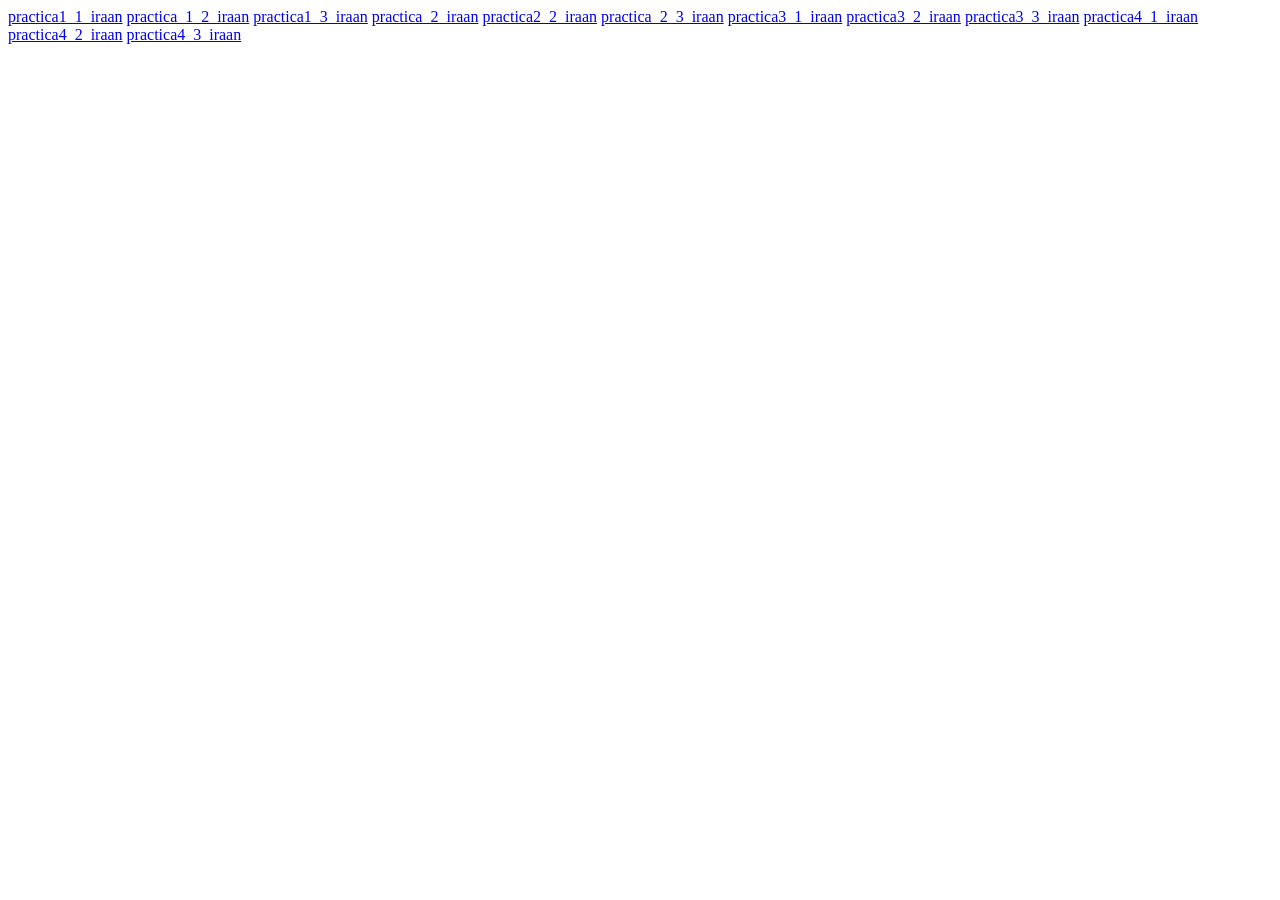
<file: index.html>
<!DOCTYPE html>
<html lang="en">
<head>
    <meta charset="UTF-8">
    <meta name="viewport" content="width=, initial-scale=1.0">
    <title>Document</title>
</head>
<body>
    <a href="practic_1_1_iraan.html">practica1_1_iraan</a>
    <a href="practica_1_2_iraan.html">practica_1_2_iraan</a>
    <a href="practica1_3_iraan.html">practica1_3_iraan</a>
    <a href="practica_2_iraan.html">practica_2_iraan</a>
    <a href="practica2_2_iraan.html">practica2_2_iraan</a>
    <a href="practica_2_3_iraan.html">practica_2_3_iraan</a>
    <a href="practica3_1_iraan.html">practica3_1_iraan</a>
    <a href="practica3_2_iraan.html">practica3_2_iraan</a>
    <a href="practica3_3_iraan.html">practica3_3_iraan</a>
    <a href="practica4_1_iraan.html">practica4_1_iraan</a>
    <a href="practica4_2_iraan.html">practica4_2_iraan</a>
    <a href="practica4_3_iraan.html">practica4_3_iraan</a>
</body>
</html>
</file>
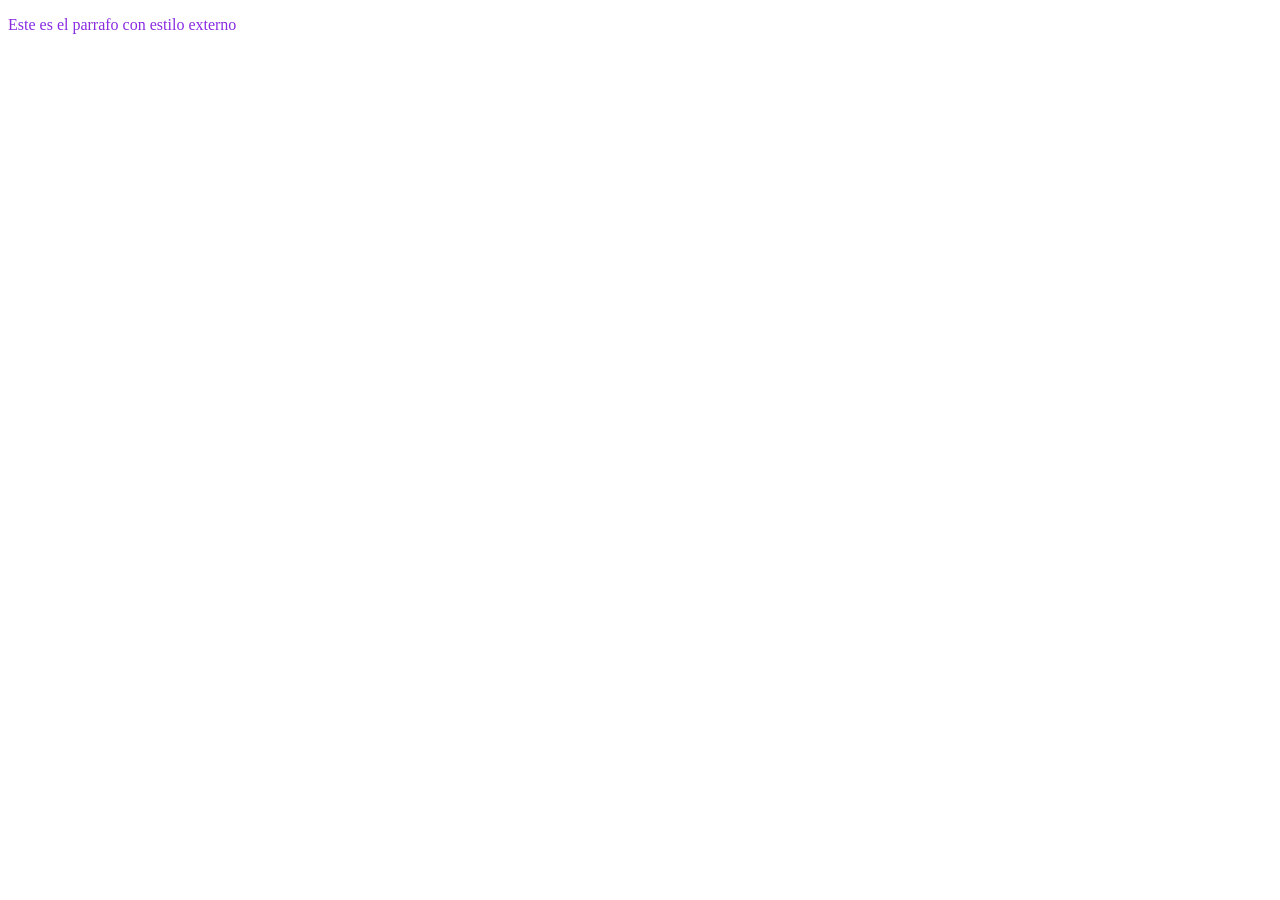
<file: practic_1_1_iraan.html>
<!DOCTYPE html>
<html lang="en">
<head>
    <meta charset="UTF-8">
    <meta name="viewport" content="width=device-width, initial-scale=1.0">
    <title>Document</title>
    <link rel="stylesheet" href="./estilos.css">
</head>
<body>
<p style="color:blueviolet;font-size: 16px;">Este es el parrafo con estilo externo</p>    
</body>
</html>
</file>
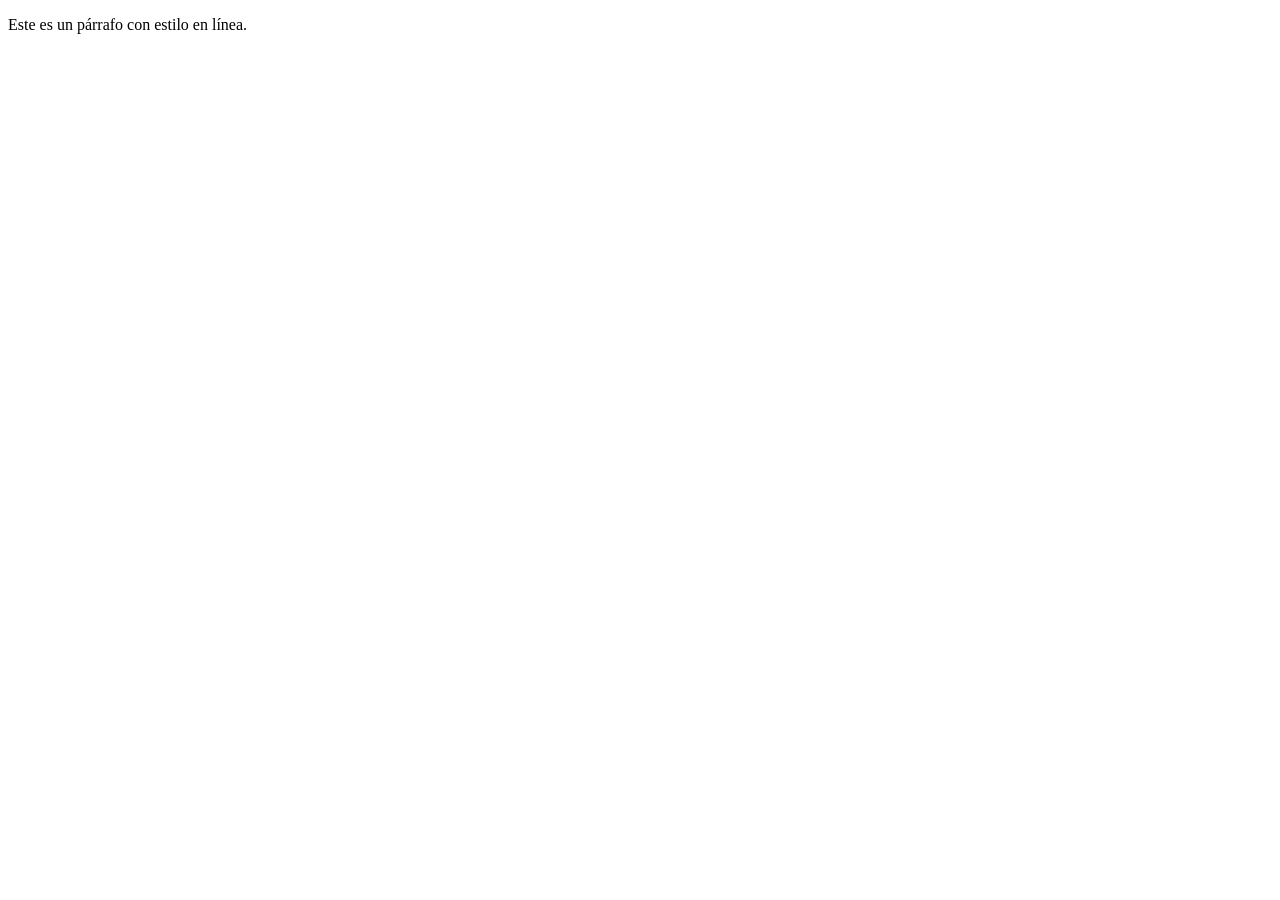
<file: practica1_3_iraan.html>
<!DOCTYPE html>
<html lang="en">
<head>
    <meta charset="UTF-8">
    <meta name="viewport" content="width=device-width, initial-scale=1.0">
    <title>Document</title>
<link rel="stylesheet" href="estilos.css">
</head>
<body>
<p>Este es un párrafo con estilo en línea.</p>   
</body>
</html>
</file>
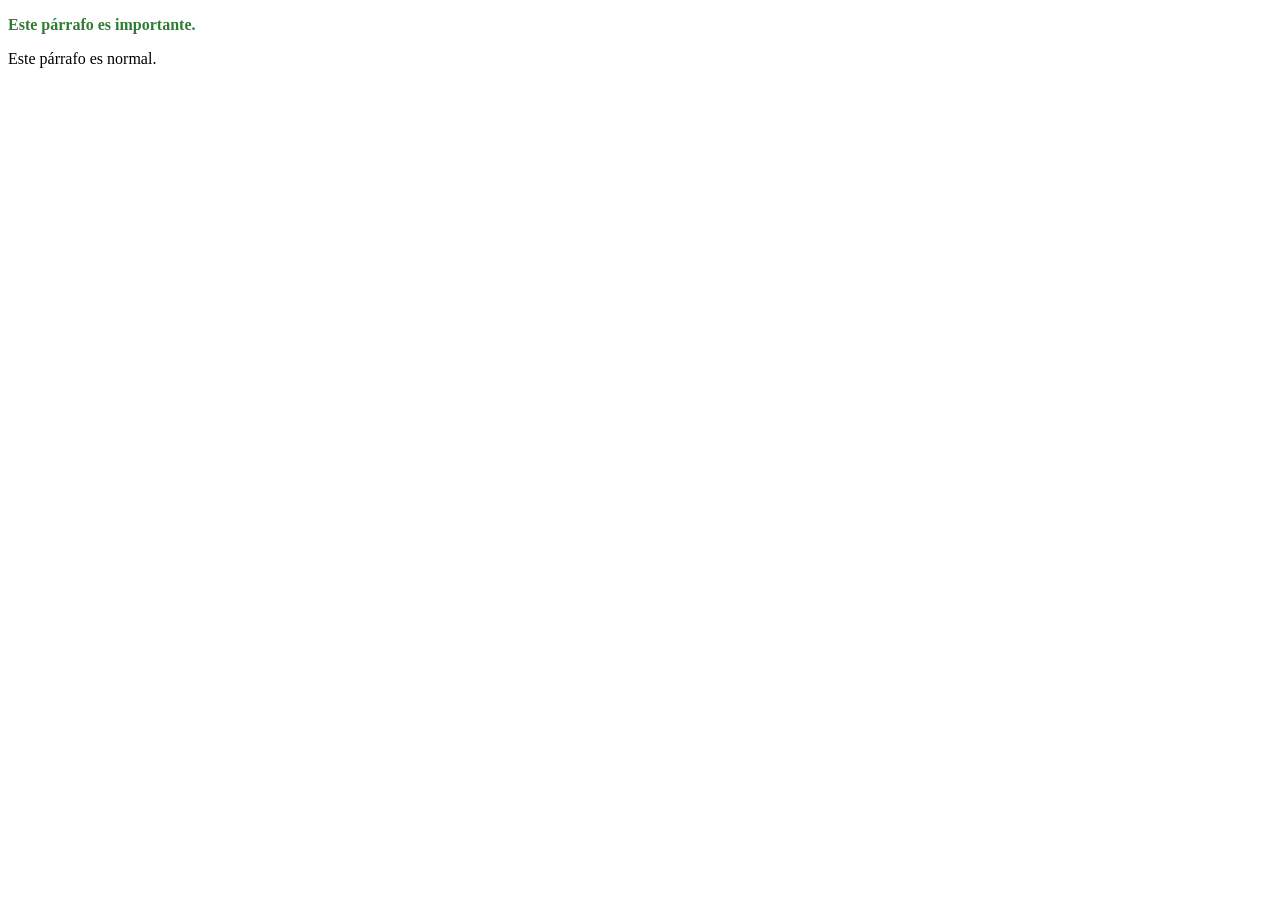
<file: practica2_2_iraan.html>
<!DOCTYPE html>
<html lang="en">
<head>
    <meta charset="UTF-8">
    <meta name="viewport" content="width=device-width, initial-scale=1.0">
    <title>Document</title>
    <style>
        .destacado {
    font-weight: bold;
    color: #2e7d32; /* Verde esmeralda */
}
    </style>
</head>
<body>
   <p class="destacado">Este párrafo es importante.</p>
<p>Este párrafo es normal.</p> 
</body>
</html>
</file>
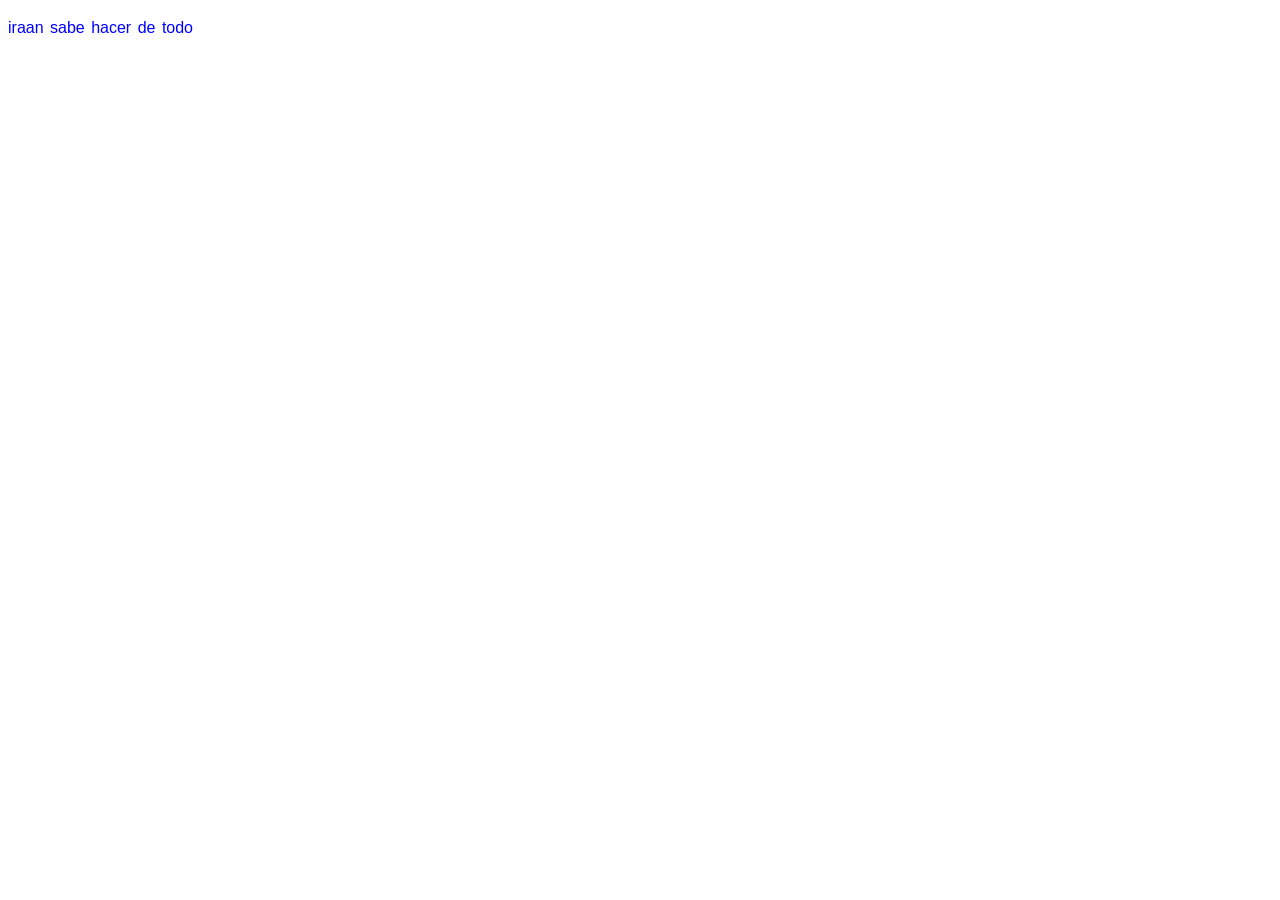
<file: practica3_1_iraan.html>
<!DOCTYPE html>
<html lang="en">
<head>
    <meta charset="UTF-8">
    <meta name="viewport" content="width=device-width, initial-scale=1.0">
    <title>Document</title>
<style>
    p {
    /* Familia tipográfica */
    font-family: 'Arial', sans-serif;
    
    /* Tamaño de fuente */
    font-size: 16px; /* o 1em, 100%, 1rem */
    
    /* Grosor de la fuente */
    font-weight: normal; /* o bold, 100-900 */
    
    /* Estilo de la fuente */
    font-style: normal; /* o italic, oblique */
    
    /* Transformación de texto */
    text-transform: none; /* o uppercase, lowercase, capitalize */
    
    /* Decoración de texto */
    text-decoration: none; /* o underline, line-through, overline */
    
    /* Alineación de texto */
    text-align: left; /* o center, right, justify */
    
    /* Altura de línea */
    line-height: 1.5;
    
    /* Espaciado entre letras *
    letter-spacing: 1px;
    
    /* Espaciado entre palabras */
    word-spacing: 2px;
    color: blue;
}
</style>
</head>
<body>
    <p>iraan sabe hacer de todo</p>
</body>
</html>
</file>
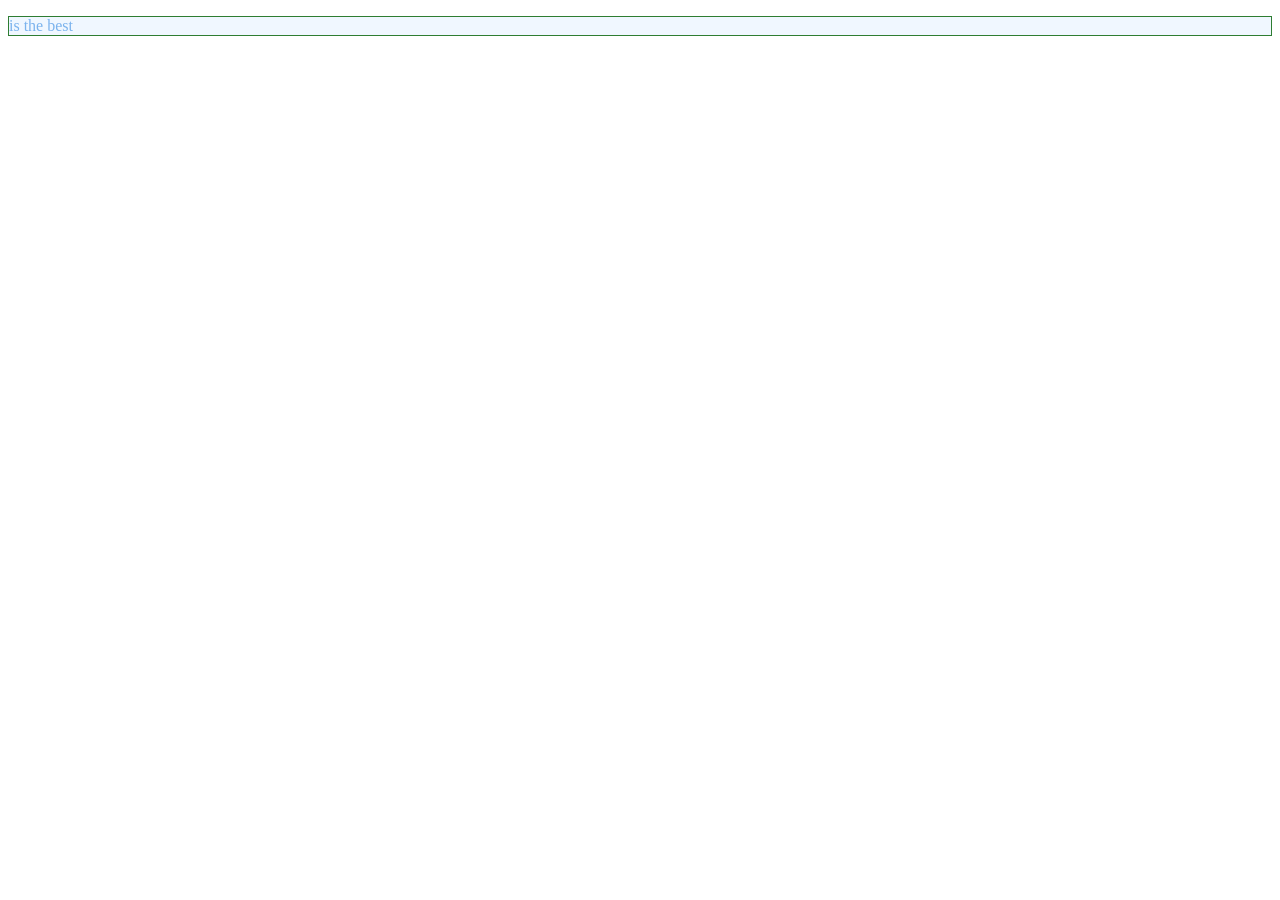
<file: practica3_2_iraan.html>
<!DOCTYPE html>
<html lang="en">
<head>
    <meta charset="UTF-8">
    <meta name="viewport" content="width=device-width, initial-scale=1.0">
    <title>Document</title>
<style>
    p {
  /* Palabras clave */
color: blue;

/* Código hexadecimal (6 dígitos) */
color: #4a90e2; /* Azul claro */

/* Código hexadecimal (3 dígitos) */
color: #4ae; /* Equivale a #44aaee */

/* RGB (Red, Green, Blue) */
color: rgb(74, 144, 226);

/* RGBA (con transparencia) */
color: rgba(74, 144, 226, 0.7); /* 0.7 es la opacidad (70%) */

/* HSL (Hue, Saturation, Lightness) */
color: hsl(210, 75%, 59%);

/* HSLA (con transparencia) */
color: hsla(210, 75%, 59%, 0.7);

/* Color de fondo */
background-color: #f0f7ff; /* Azul muy claro */

/* Color de borde */
border: 1px solid #2e7d32; /* Verde esmeralda */ 
}
</style>
</head>
<body>
    <p>is the best</p>
</body>
</html>
</file>
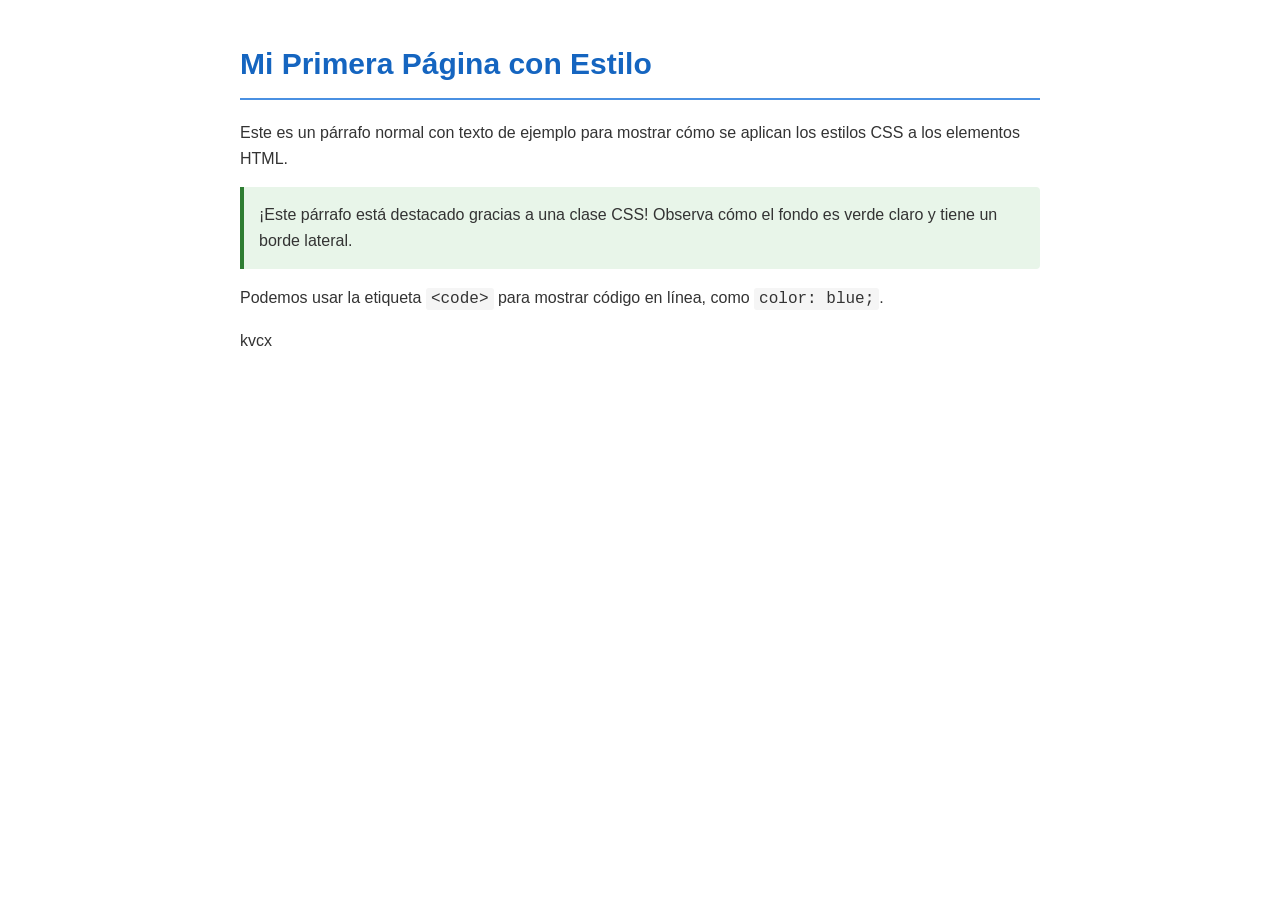
<file: practica3_3_iraan.html>
<!DOCTYPE html>
<html>
<head>
    <link rel="stylesheet" href="estilos.css">
    <style>
        /* Estilos para el ejemplo */
        body {
            font-family: 'Segoe UI', Tahoma, Geneva, Verdana, sans-serif;
            line-height: 1.6;
            max-width: 800px;
            margin: 0 auto;
            padding: 20px;
            color: #333;
        }
        
        h1 {
            color: #1565c0;
            border-bottom: 2px solid #4a90e2;
            padding-bottom: 10px;
        }
        
        .destacado {
            background-color: #e8f5e9;
            border-left: 4px solid #2e7d32;
            padding: 15px;
            border-radius: 0 4px 4px 0;
        }
        
        .codigo {
            font-family: 'Courier New', Courier, monospace;
            background-color: #f5f5f5;
            padding: 2px 5px;
            border-radius: 3px;
        }
    </style>
</head>
<body>
    <h1>Mi Primera Página con Estilo</h1>
    
    <p>Este es un párrafo normal con texto de ejemplo para mostrar cómo se aplican los estilos CSS a los elementos HTML.</p>
    
    <p class="destacado">¡Este párrafo está destacado gracias a una clase CSS! Observa cómo el fondo es verde claro y tiene un borde lateral.</p>
    
    <p>Podemos usar la etiqueta <code class="codigo">&lt;code&gt;</code> para mostrar código en línea, como <code class="codigo">color: blue;</code>.</p>
</body>
</html>kvcx
</file>
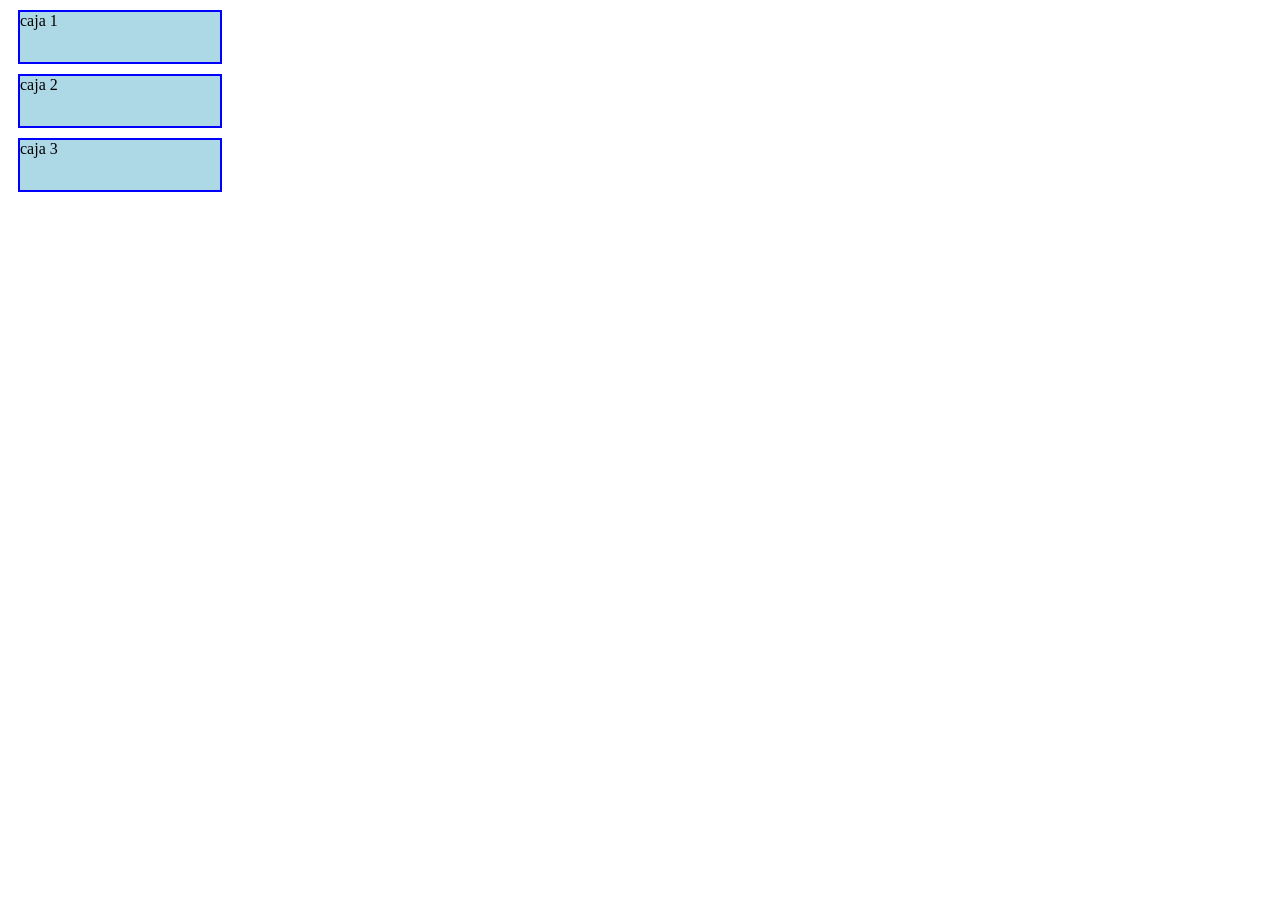
<file: practica4_1_iraan.html>
<!DOCTYPE html>
<html lang="en">
<head>
    <meta charset="UTF-8">
    <meta name="viewport" content="width=device-width, initial-scale=1.0">
    <title>Document</title>
    <style>
        div {
            display: block; /* Valor por defecto para div, p, h1-h6, section , etc. */
            width: 200px;   /* Podemos definir  un ancho */
            height: 50px;   /* Y un alto */
            background-color: lightblue; /* Para visualizar el bloque */
            border: 2px solid blue; /* Para visualizar el borde */
            margin: 10px; /* Espacio fuera del bloque */

        }
    </style>
</head>
<body>
  <div>caja 1</div>  
  <div>caja 2</div>
  <div>caja 3</div>

</body>
</html>
</file>
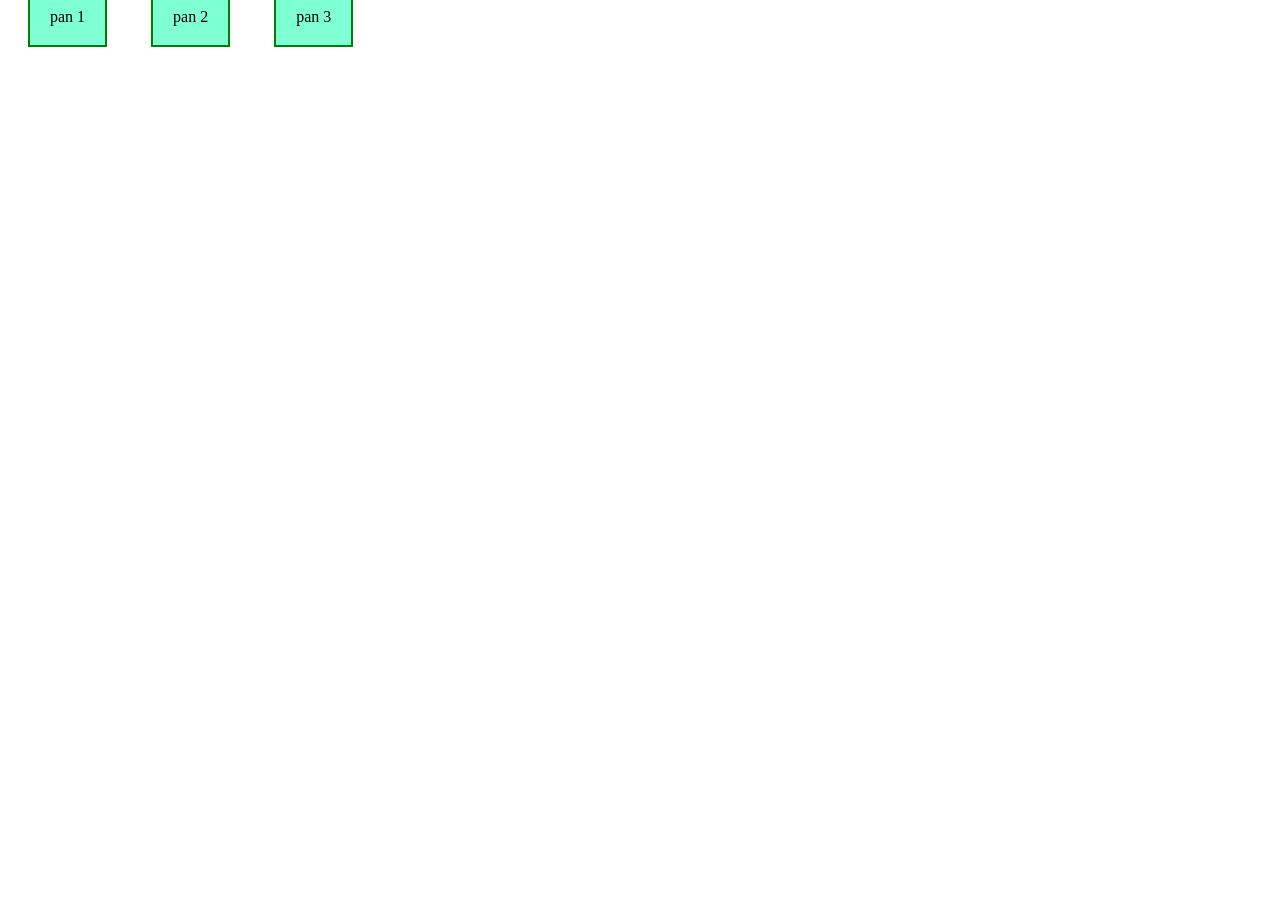
<file: practica4_2_iraan.html>
<!DOCTYPE html>
<html lang="en">
<head>
    <meta charset="UTF-8">
    <meta name="viewport" content="width=device-width, initial-scale=1.0">
    <title>Document</title>
    <style>
        span {
            display: inline; /* Valor por defecto para span, a, strong, em, etc. */
            /* width y height no tienen efecto */
            /* margin-top y margin-bottom no tienen efecto */
            background-color: aquamarine;
            border: 2px solid green;
            margin: 20px;
            padding: 20px;
        }
    </style>
</head>
<body>
    <span>pan 1</span>
    <span>pan 2</span>
    <span>pan 3</span>
</body>
</html>
</file>
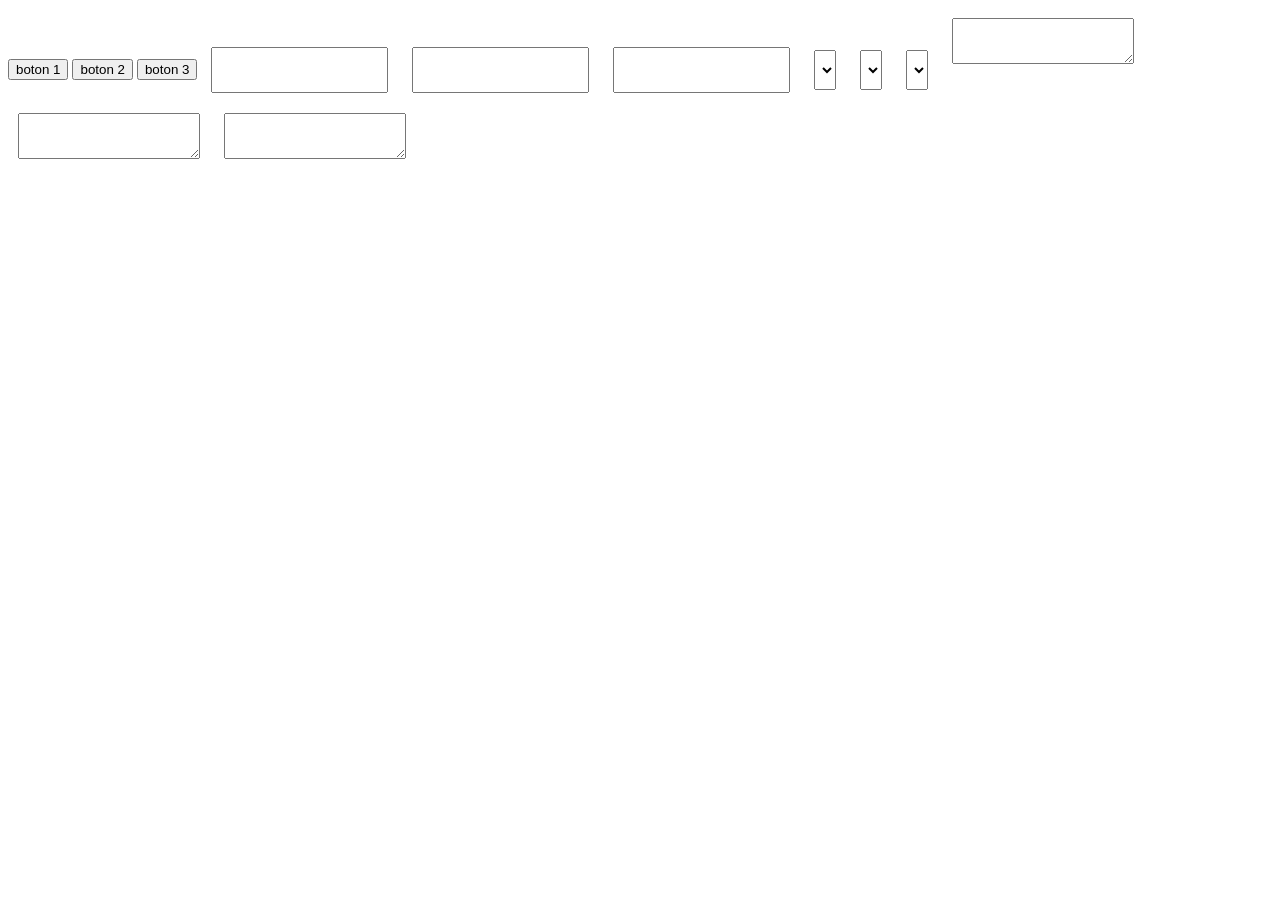
<file: practica4_3_iraan.html>
<!DOCTYPE html>
<html lang="en">
<head>
    <meta charset="UTF-8">
    <meta name="viewport" content="width=device-width, initial-scale=1.0">
    <title>Document</title>
    <style>
        botton, input, select, textarea {
            display: inline-block; /* Muchos elementos de formulario usan esto por def
            width: 150px; /* Ahora si funciona */
            height: 40px; /* Tambien */
            margin: 10px; /* Y los margenes verticales tambien */
        }
    </style>
</head>
<body>
 <button>boton 1</button>   
 <button>boton 2</button>
 <button>boton 3</button>
 <input type="text">
 <input type="text">
 <input type="text">
 <select name="1" id="1">area</select>
 <select name="2" id="2">area 1</select>
 <select name="3" id="3">area 2</select>
 <textarea name="1" id="a1"></textarea>
 <textarea name="2" id="a2"></textarea>
 <textarea name="3" id="a3"></textarea>
</body>
</html>
</file>
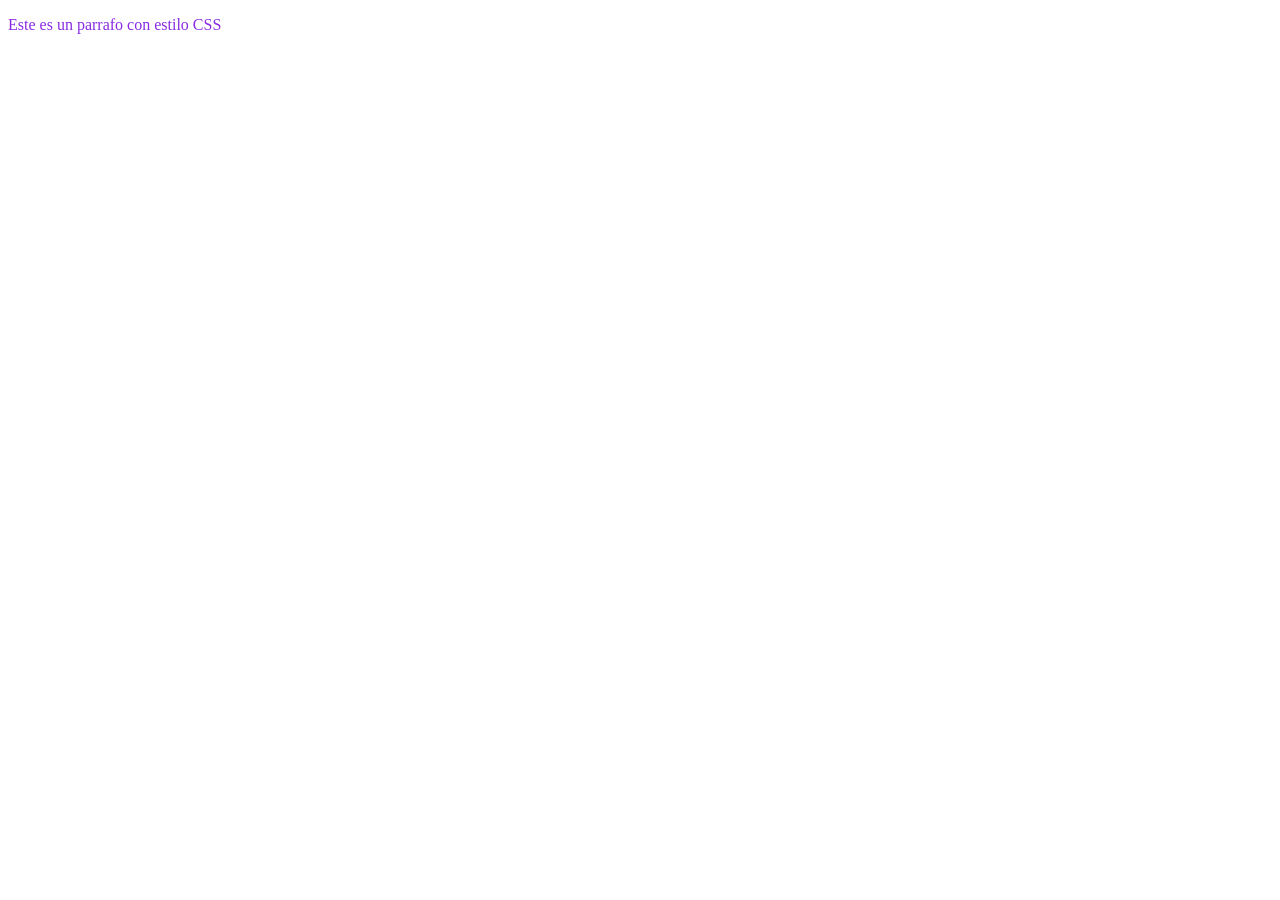
<file: practica_1_2_iraan.html>
<!DOCTYPE html>
<html lang="en">
<head>
    <meta charset="UTF-8">
    <meta name="viewport" content="width=device-width, initial-scale=1.0">
    <title>Document</title>
    <link rel="stylesheet" href="./estilos.css">
    <style> 
        p{
            color:blueviolet;
            font-size: 16px;
        }
    </style>
</head>
<body>
  <p>Este es un parrafo con estilo CSS</p>  
</body>
</html>
</file>
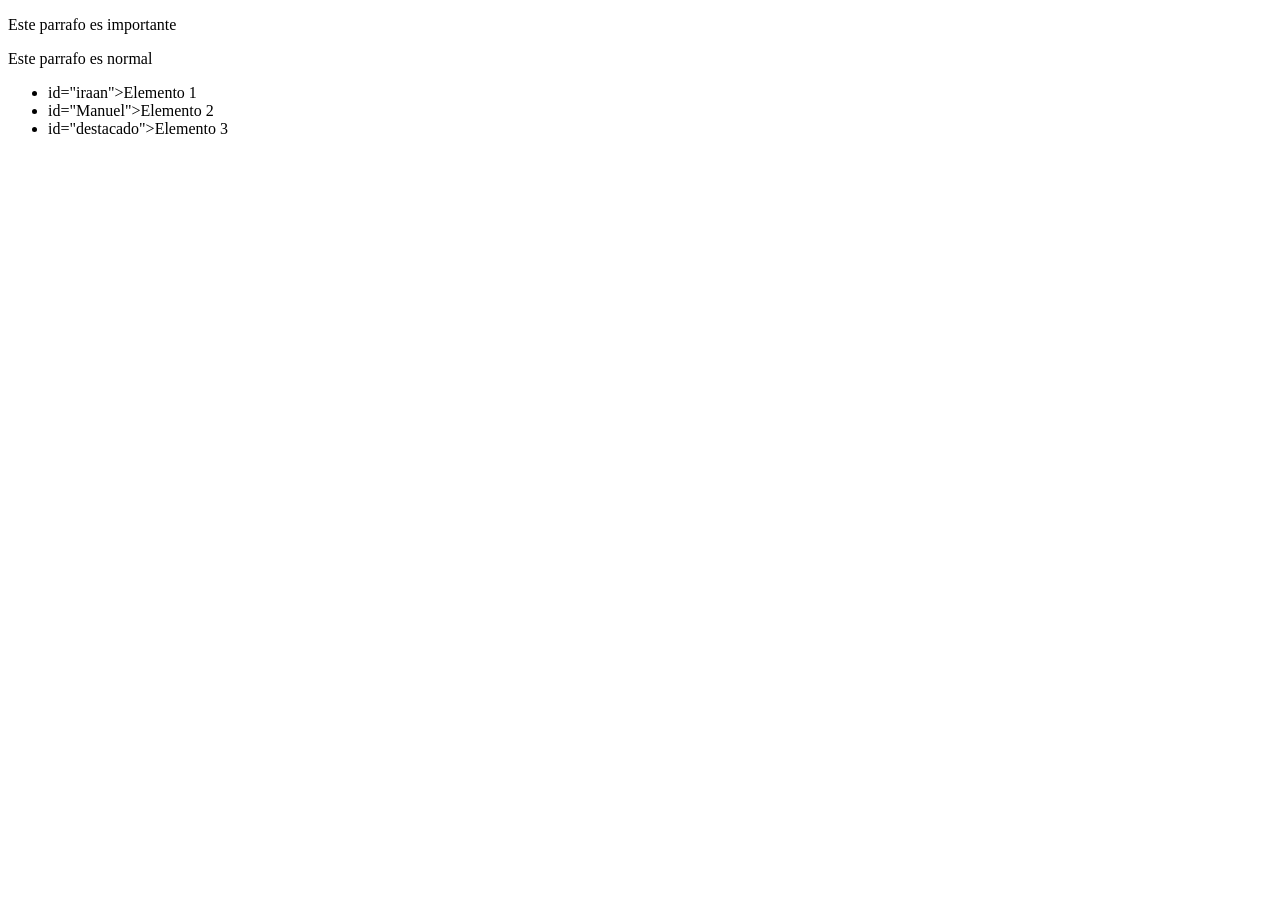
<file: practica_2_3_iraan.html>
<!DOCTYPE html>
<html lang="en">
<head>
    <meta charset="UTF-8">
    <meta name="viewport" content="width=device-width, initial-scale=1.0">
    <title>Document</title>
    <style>
        .destacado {
    font-weight: bold;
    color: #2e7d32; /* Verde esmeralda */
}
#Daisy {
    font-style: italic;
    color: #7d2e6c; /* Morado */
}
#manuel {
    text-decoration: underline;
    color: #1565c0; /* Azul intenso */
}
    </style>
</head>
<body>
    <p id="destacado">Este parrafo es importante</p>
    <p>Este parrafo es normal</p>
    <ul>
    <li> id="iraan">Elemento 1</li>
    <li> id="Manuel">Elemento 2</li>
    <li> id="destacado">Elemento 3</li>
    </ul>
</body>
</html>
</file>
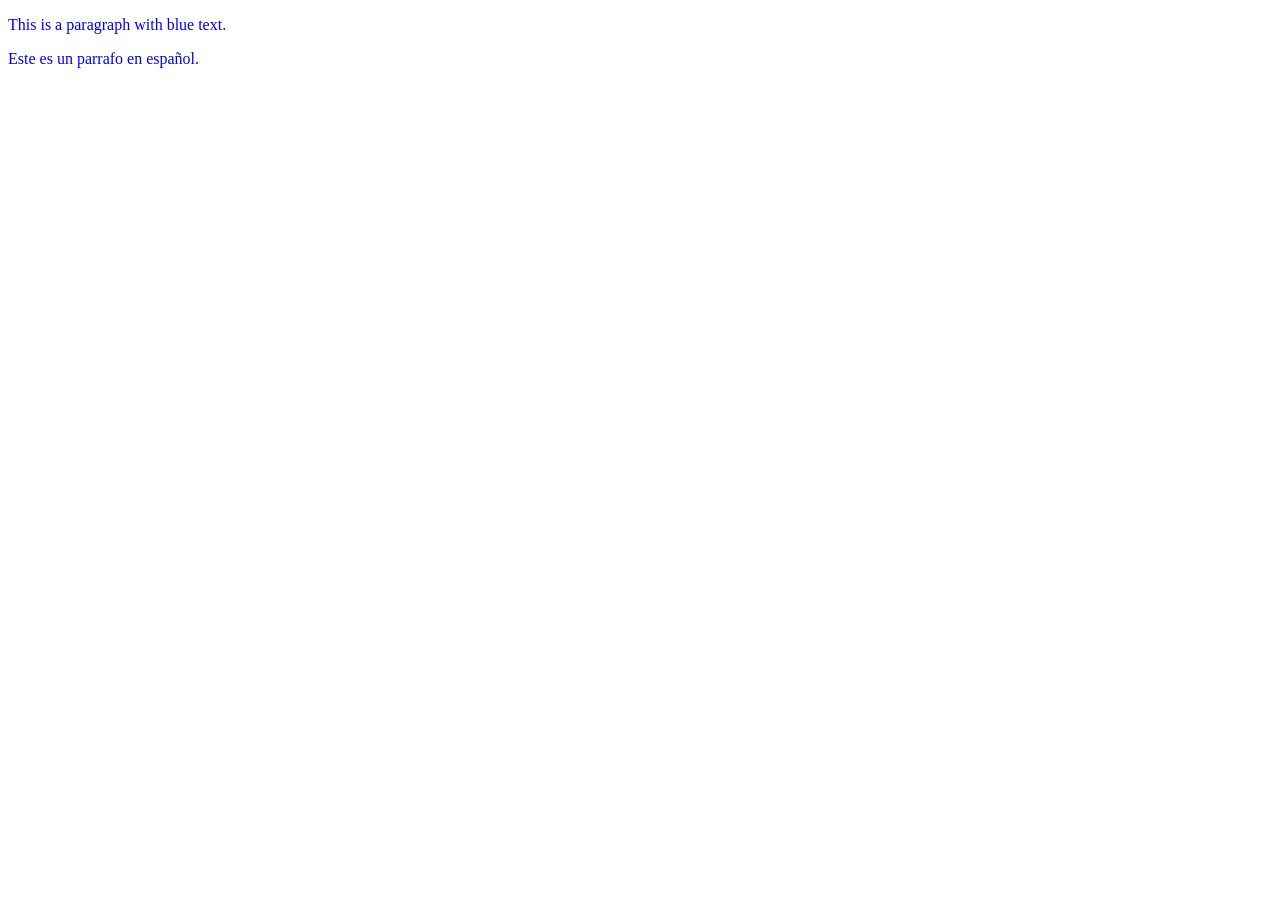
<file: practica_2_iraan.html>
<!DOCTYPE html>
<html lang="en">
<head>
    <meta charset="UTF-8">
    <meta name="viewport" content="width=device-width, initial-scale=1.0">
    <title>Document</title>
    <style>
        p {
            color: blue;
        }
    </style>
</head>
<body>
   <p>This is a paragraph with blue text.</p> 
   <p>Este es un parrafo en español.</p>
</body>
</html>
</file>
<file: estilos.css>
p {
    color:blue 
    font-size: 30px;
    }
    h1 {
        color: black;
        font-size: 30px;
    }
    h2 {
        color: aqua;
        font-size: 40px;
    }
    h3 {
        color: bisque;
        font-size: 20px;
    }
    h4 {
        color: brown;
        font-size: 30px;
    }
    h5 {
        color: black;
        font-size: 20px;
    }
    h6 {
        color: blanchedalmond;
        font-size: 30px;
    }
    ol {
        color: azure;
        font-size: 30px;
    }
    ul {
        color: beige;
        font-size: 10px;
    }
    li {
        color: aliceblue;
        font-size: 20px;
    }
    div {
        color: blueviolet;
        font-size: 40px;
    }
    span {
        color: brown;
        font-size: 30px;
    }
    img {
        color: bisque;
        font-size: 30px;
    }
    a {
        color: aqua;
        font-size: 40px;
    } 
     main {
        color: antiquewhite;
        font-size: 50px;
     }
    article {
        color: azure;
        font-size: 60px;
    }
    section {
        color: black;
        font-size: 50px;
    }
    footer {
        color: blueviolet;
        font-size: 80px;
    }
    header {
        color: antiquewhite;
        font-size: 40px;
    }
    nav {
        color: blue;
        font-size: 20px;
    }
    strong {
        color: blueviolet;
        font-size: 10px;
    }
    em {
        color: blueviolet;
        font-size: 40px;
    }
</file>
